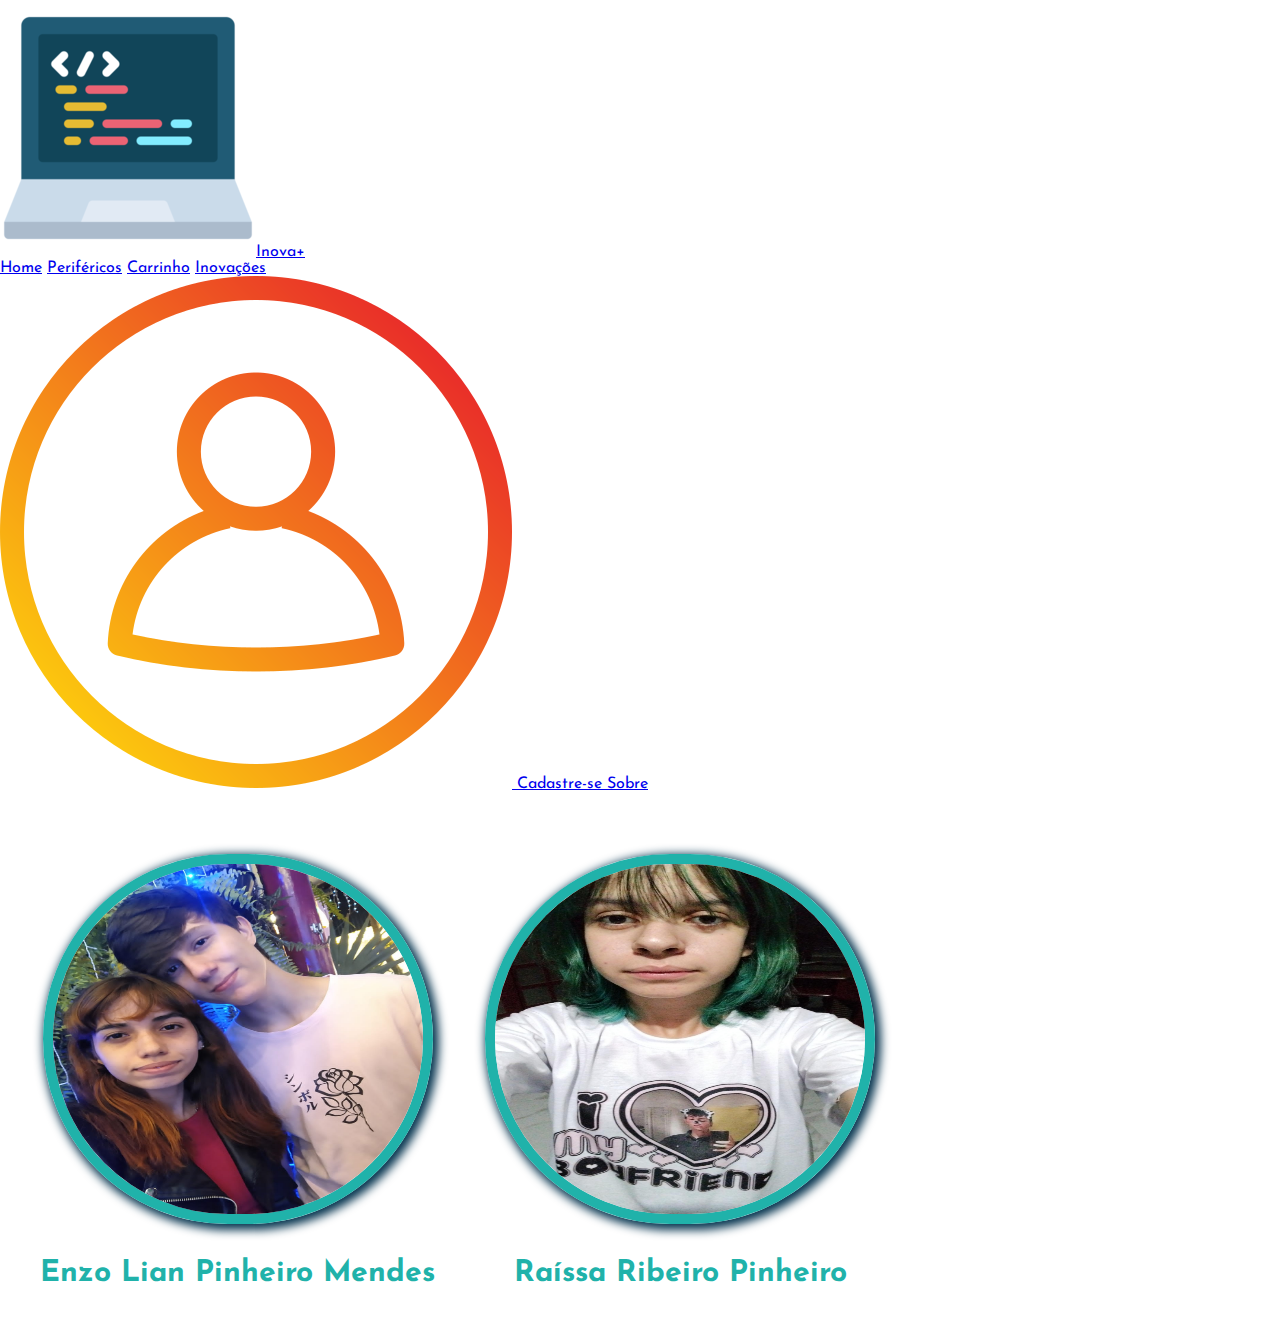
<file: about.html>
<!DOCTYPE html>
<html lang="pt-BR">

<head>
    <meta charset="UTF-8">
    <link rel="stylesheet" href="./css/styleabout.css">
    <link rel="icon" href="./Imagens/Icone/programming.ico" type="x-icon">
    <title>Inova+ | About</title>
</head>

<body>
    <nav>
        <a id="logo" href="index.html"><img src="./Imagens/Icone/programming.ico">Inova+</a>
        <div id="menu1">
            <a href="index.html">Home</a>
            <a href="products.html">Periféricos</a>
            <a href="shopping.html">Carrinho</a>
            <a href="innovations.html">Inovações</a>
        </div>
        <div id="menu2">
            <a class="cadastro" href="signup.html">
                <img src="./Imagens/Icone/user.png" id="usuario" alt="Ícone de usuário" title="Ícone de usuário"> Cadastre-se
            </a>
            <a id="sobre" href="about.html">Sobre</a>
        </div>
    </nav>
    <br><br>
    <div class="criadores">
        <div class="enzo">
            <img src="./Imagens/Fotos/devs/enzo.jpg" alt="Foto do aluno Enzo Lian Pinheiro Mendes" title="Foto do aluno Enzo Lian Pinheiro Mendes">
            <p>Enzo Lian Pinheiro Mendes</p>
        </div>
        <div class="raissa">
            <img src="./Imagens/Fotos/devs/raíssa.jpg" id="rai" alt="Foto da aluna Raíssa Ribeiro Pinheiro" title="Foto da aluna Raíssa Ribeiro Pinheiro">
            <p>Raíssa Ribeiro Pinheiro</p>
        </div>
    </div>

</body>

</html>
</file>
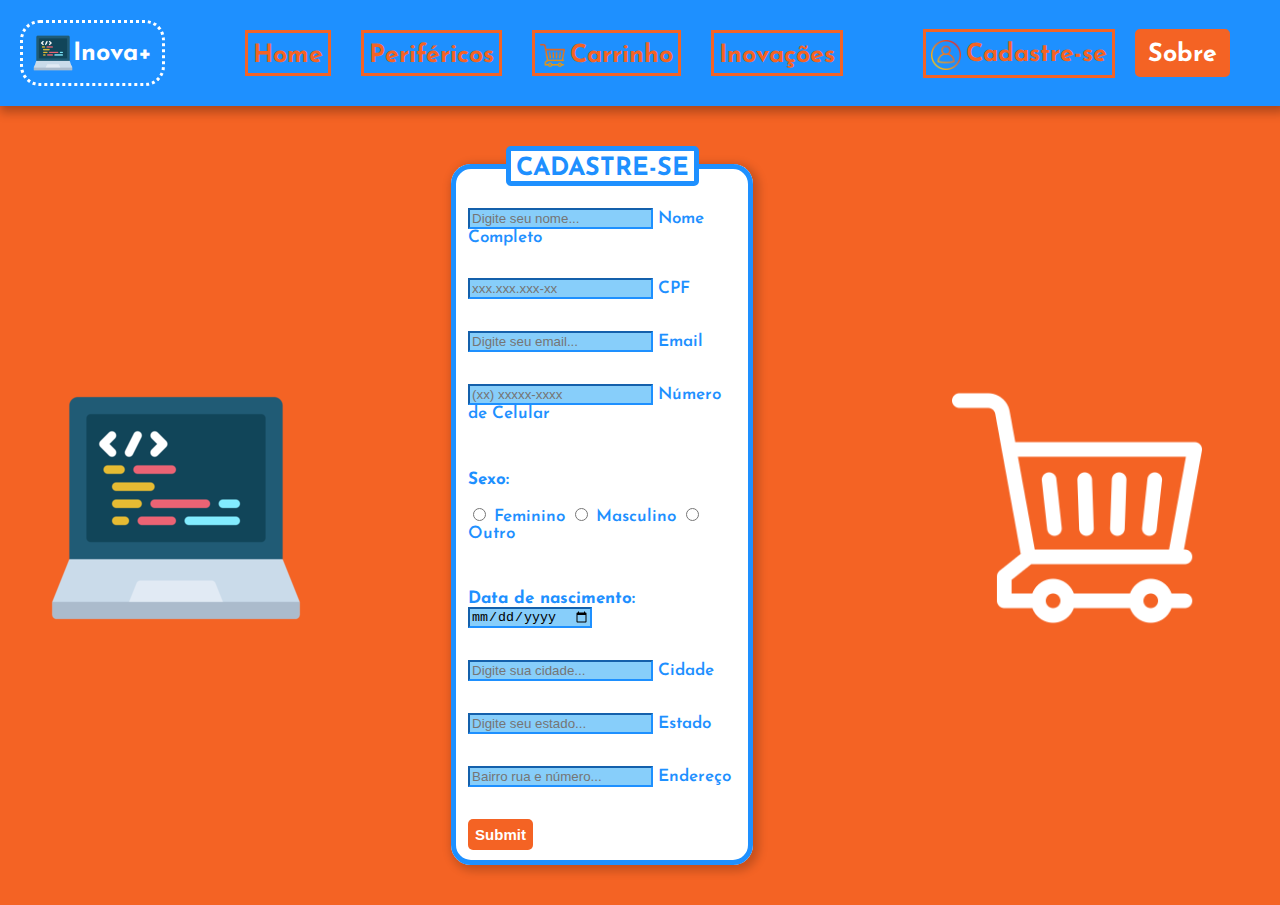
<file: cadastro.html>
<!DOCTYPE html>
<html lang="pt-BR">

<head>
    <meta charset="UTF-8">
    <link rel="stylesheet" href="./css/stylecadastro.css">
    <link rel="icon" href="./Imagens/Icone/programming.ico" type="x-icon">
    <title>Inova+ | Cadastre-se</title>
</head>

<body>
    <nav>
        <a id="logo" href="index.html"><img src="./Imagens/Icone/programming.ico">Inova+</a>
        <div id="menu1">
            <a href="index.html">Home</a>
            <a href="periféricos.html">Periféricos</a>
            <a href="carrinho.html"><img src="./Imagens/Icone/carrinho.png" id="carrinho" alt="Ícone de carrinho de compras" title="Ícone de carrinho de compras">Carrinho</a>
            <a href="inovações.html">Inovações</a>
        </div>
        <div id="menu2">
            <a class="cadastro" href="cadastro.html">
                <img src="./Imagens/Icone/user.png" id="usuario" alt="Ícone de usuário" title="Ícone de usuário"> Cadastre-se
            </a>
            <a id="sobre" href="sobre.html">Sobre</a>
        </div>
    </nav>

    <div class="box">
        <div class="botao_home">
            <a href="index.html">
                <img src="Imagens/Icone/programming.ico" alt="Logo" title="Logo">
                <p>Ir para Home --></p>
            </a>
        </div>
        <form action="">
            <fieldset>
                <legend><b>CADASTRE-SE</b></legend>
                <br>
                <div class="inputBox">
                    <input type="text" name="nome" id="nome" class="inputUser" placeholder="Digite seu nome..." required>
                    <label for="nome">Nome Completo</label>
                </div>
                <br><br>
                <div class="inputBox">
                    <input type="text" name="nome" id="nome" class="inputUser" placeholder="xxx.xxx.xxx-xx" pattern="\d{3}.\d{3}.\d{3}-\d{1,2}" required>
                    <label for="nome">CPF</label>
                </div>
                <br><br>
                <div class="inputBox">
                    <input type="email" name="email" id="email" class="inputUser" placeholder="Digite seu email..." required>
                    <label for="email">Email</label>
                </div>
                <br><br>
                <div class="inputBox">
                    <input type="tel" name="telefone" id="telefone" class="inputUser" placeholder="(xx) xxxxx-xxxx" pattern="\(\d{2}\) \d{4,5}-\d{4}" required>
                    <label for="telefone">Número de Celular</label>
                </div>
                <br><br>
                <div class="sexo">
                    <p>
                        Sexo:
                    </p>
                    <input type="radio" name="genero" value="feminino" required>
                    <label for="feminino">Feminino</label>
                    <input type="radio" name="genero" value="masculino" required>
                    <label for="masculino">Masculino</label>
                    <input type="radio" name="genero" value="outro" required>
                    <label for="outro">Outro</label>
                </div>
                <br><br><br>
                <div class="inputBox">
                    <label for="data_nascimento"><b>Data de nascimento:</b></label>
                    <input type="date" name="data_nascimento" id="data_nascimento" class="inputUser" required>
                </div>
                <br><br>
                <div class="inputBox">
                    <input type="text" name="cidade" id="cidade" class="inputUser" placeholder="Digite sua cidade..." required>
                    <label for="cidade">Cidade</label>
                </div>
                <br><br>
                <div class="inputBox">
                    <input type="text" name="estado" id="estado" placeholder="Digite seu estado..." class="inputUser" required>
                    <label for="estado">Estado</label>
                </div>
                <br><br>
                <div class="inputBox">
                    <input type="text" name="endereco" id="endereco" class="inputUser" placeholder="Bairro rua e número..." required>
                    <label for="endereco">Endereço</label>
                </div>
                <br><br>
                <input type="submit" name="submit" id="submit">
            </fieldset>
        </form>
        <div class="botao_carrinho">
            <a href="carrinho.html">
                <p>Ir para o Carrinho --></p>
                <img src="Imagens/Icone/carrinhobranco.png" alt="Carrinho" title="Carrinho">
            </a>
        </div>
    </div>


</body>

</html>
</file>
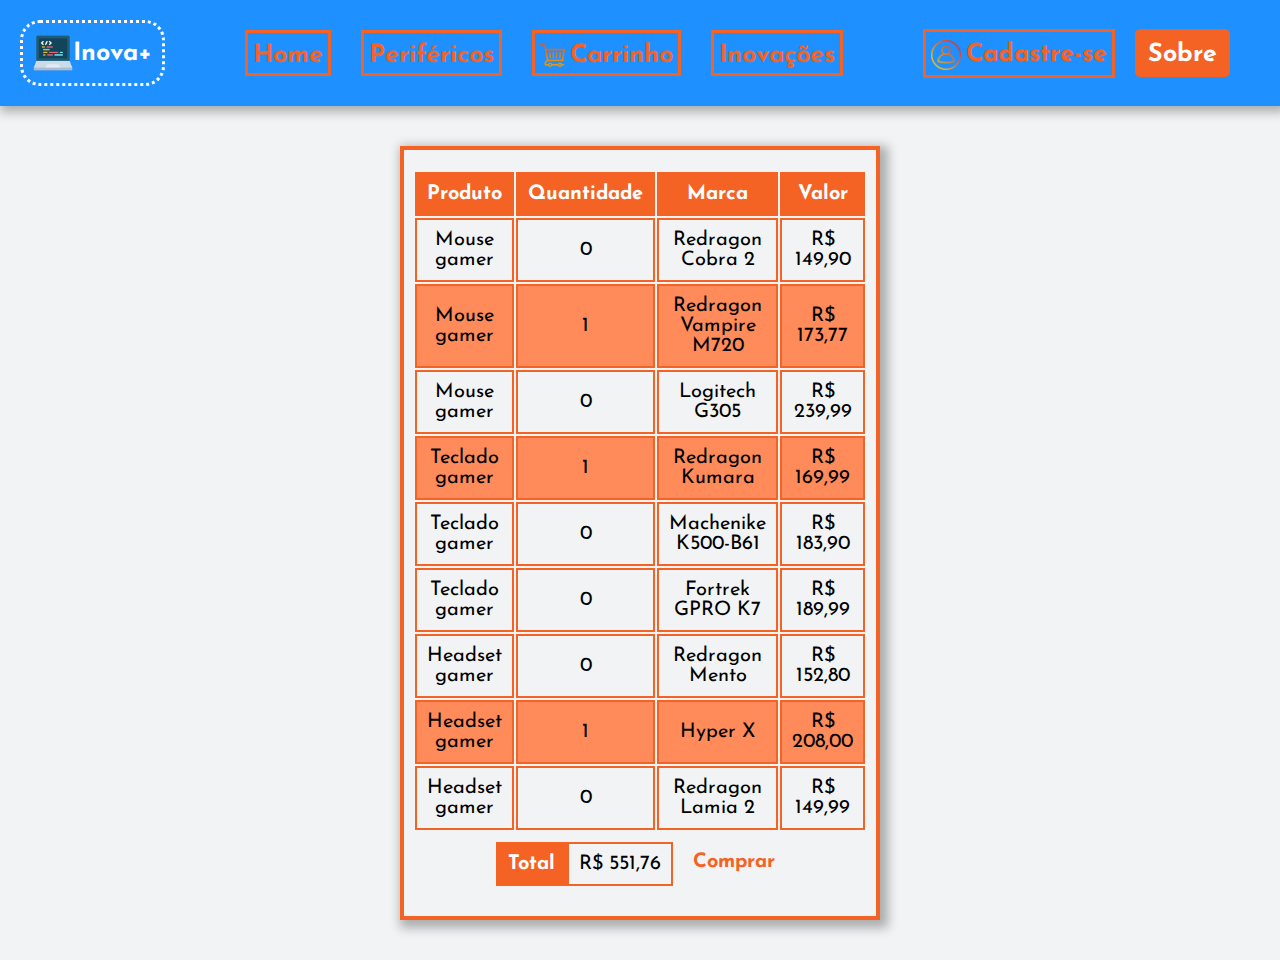
<file: carrinho.html>
<!DOCTYPE html>
<html lang="pt-br">

<head>
    <meta charset="utf-8">
    <title>Inova+ | Carrinho</title>
    <link rel="stylesheet" href="./css/stylecarrinho.css">
    <link rel="icon" href="./Imagens/Icone/programming.ico" type="x-icon">
</head>

<body>
    <nav>
        <a id="logo" href="index.html"><img src="./Imagens/Icone/programming.ico">Inova+</a>
        <div id="menu1">
            <a href="index.html">Home</a>
            <a href="periféricos.html">Periféricos</a>
            <a href="carrinho.html"><img src="./Imagens/Icone/carrinho.png" id="carrinho" alt="Ícone de carrinho de compras" title="Ícone de carrinho de compras">Carrinho</a>
            <a href="inovações.html">Inovações</a>
        </div>
        <div id="menu2">
            <a class="cadastro" href="cadastro.html">
                <img src="./Imagens/Icone/user.png" id="usuario" alt="Ícone de usuário" title="Ícone de usuário"> Cadastre-se
            </a>
            <a id="sobre" href="sobre.html">Sobre</a>
        </div>
    </nav>

    <table class="tabela">
        <tr>
            <div>
                <th>Produto</th>
                <th>Quantidade</th>
                <th>Marca</th>
                <th>Valor</th>
            </div>
        </tr>
        <tr>
            <td>Mouse gamer</td>
            <td>0</td>
            <td>Redragon Cobra 2</td>
            <td>R$ 149,90</td>
        </tr>
        <tr class="chosen">
            <td>Mouse gamer</td>
            <td>1</td>
            <td>Redragon Vampire M720</td>
            <td>R$ 173,77</td>
        </tr>
        <tr>
            <td>Mouse gamer</td>
            <td>0</td>
            <td>Logitech G305</td>
            <td>R$ 239,99</td>
        </tr>
        <tr class="chosen">
            <td>Teclado gamer</td>
            <td>1</td>
            <td>Redragon Kumara</td>
            <td>R$ 169,99</td>
        </tr>
        <tr>
            <td>Teclado gamer</td>
            <td>0</td>
            <td>Machenike K500-B61</td>
            <td>R$ 183,90</td>
        </tr>
        <tr>
            <td>Teclado gamer</td>
            <td>0</td>
            <td>Fortrek GPRO K7</td>
            <td>R$ 189,99</td>
        </tr>
        <tr>
            <td>Headset gamer</td>
            <td>0</td>
            <td>Redragon Mento</td>
            <td>R$ 152,80</td>
        </tr>
        <tr class="chosen">
            <td>Headset gamer</td>
            <td>1</td>
            <td>Hyper X</td>
            <td>R$ 208,00</td>
        </tr>
        <tr>
            <td>Headset gamer</td>
            <td>0</td>
            <td>Redragon Lamia 2</td>
            <td>R$ 149,99</td>
        </tr>
        <tr class="total">
            <th>Total</th>
            <td>R$ 551,76</td>
            <td id="compra"><a href="" id="bcompra">Comprar</a></td>
        </tr>
    </table>

</body>

</html>
</file>
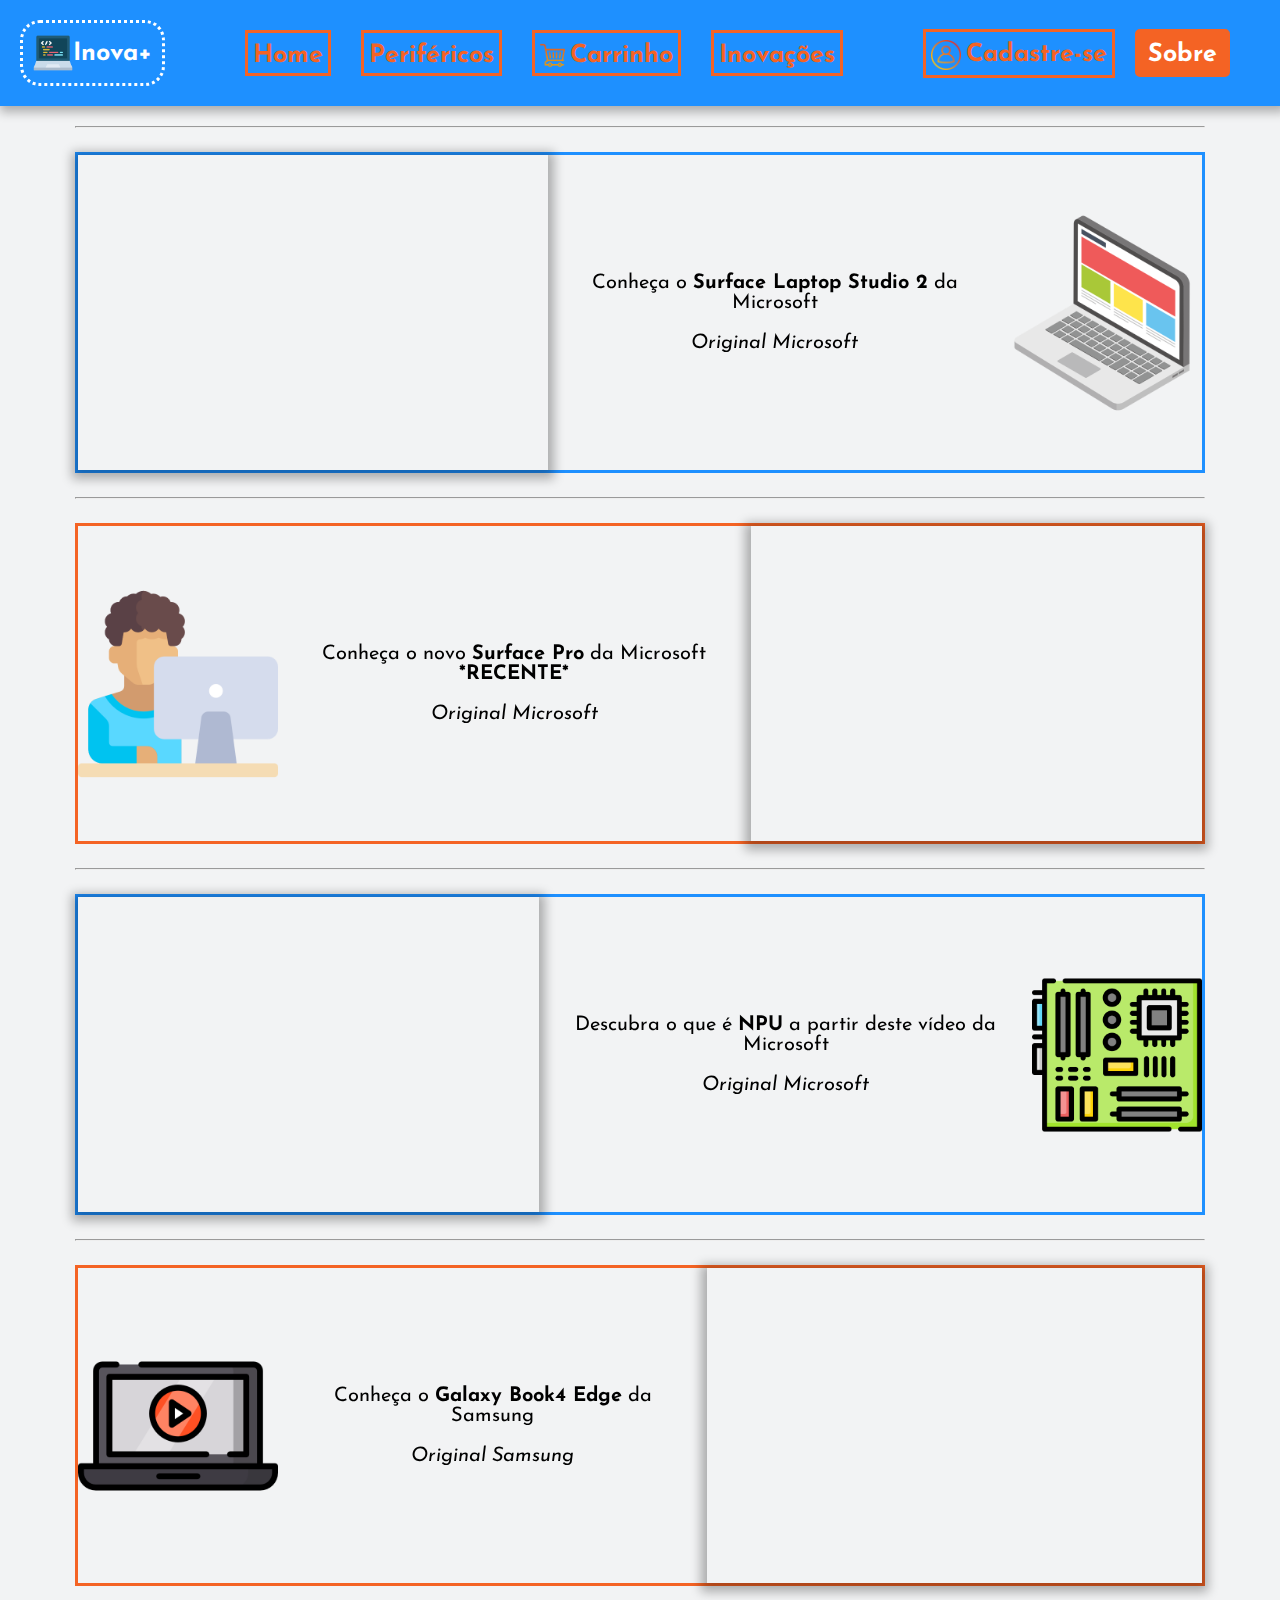
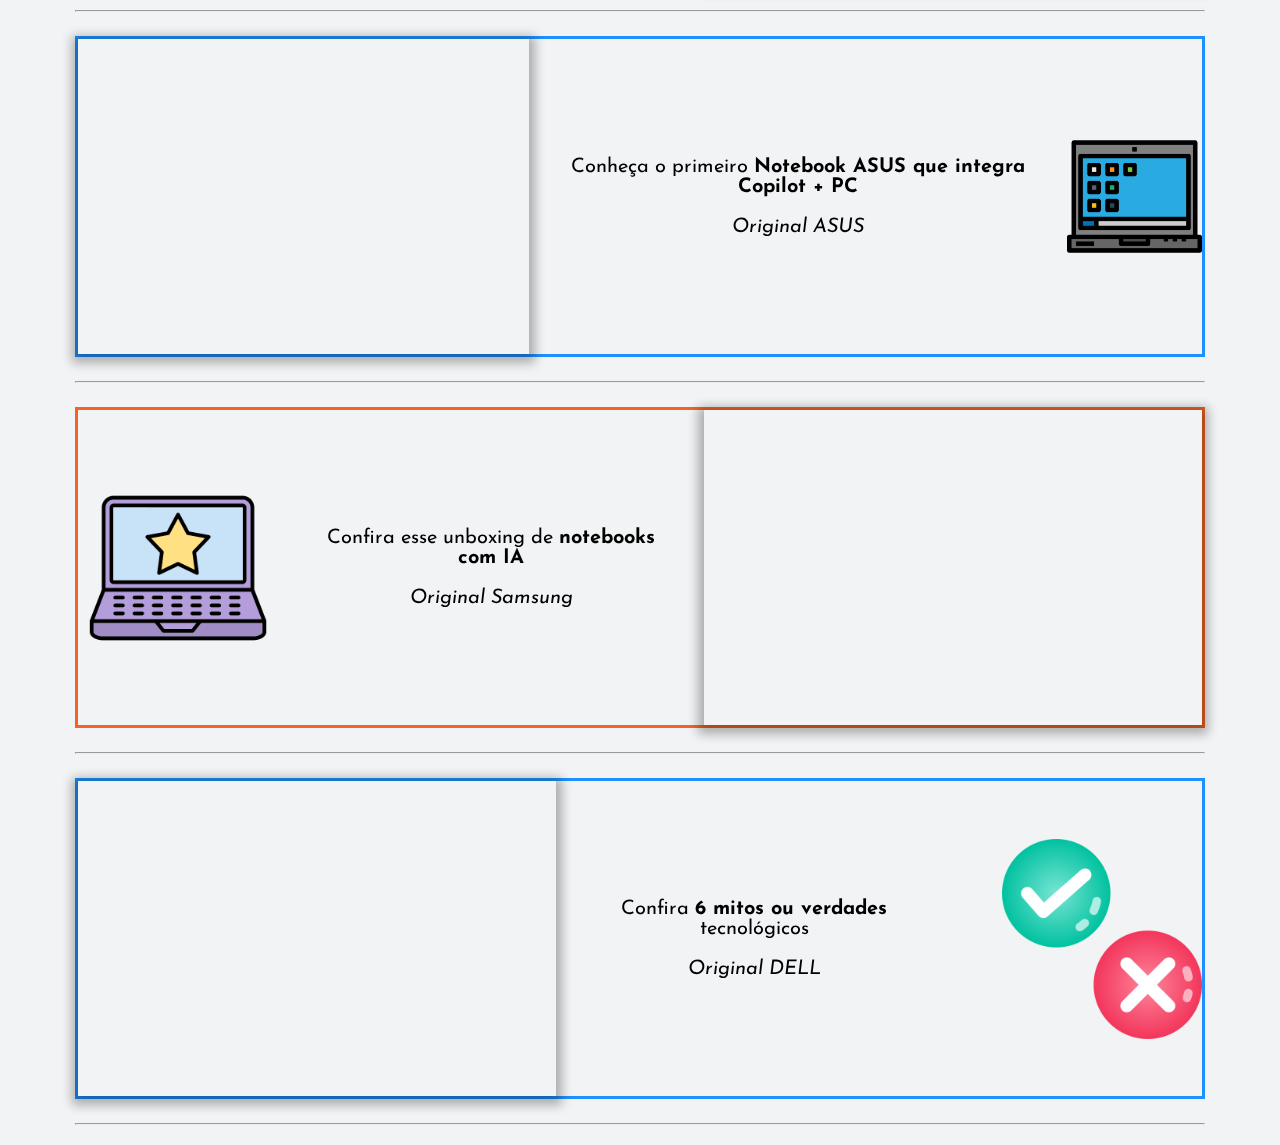
<file: inovações.html>
<!DOCTYPE html>
<html lang="pt-BR">

<head>
    <meta charset="UTF-8">
    <link rel="stylesheet" href="./css/styleinovações.css">
    <link rel="icon" href="./Imagens/Icone/programming.ico" type="x-icon">
    <title>Inova+ | Inovações</title>
</head>

<body>
    <nav>
        <a id="logo" href="index.html"><img src="./Imagens/Icone/programming.ico">Inova+</a>
        <div id="menu1">
            <a href="index.html">Home</a>
            <a href="periféricos.html">Periféricos</a>
            <a href="carrinho.html"><img src="./Imagens/Icone/carrinho.png" id="carrinho" alt="Ícone de carrinho de compras" title="Ícone de carrinho de compras">Carrinho</a>
            <a href="inovações.html">Inovações</a>
        </div>
        <div id="menu2">
            <a class="cadastro" href="cadastro.html">
                <img src="./Imagens/Icone/user.png" id="usuario" alt="Ícone de usuário" title="Ícone de usuário"> Cadastre-se
            </a>
            <a id="sobre" href="sobre.html">Sobre</a>
        </div>
    </nav>
    <div class="videos">
        <hr>
        <br>
        <div class="esquerda" id="video1">
            <iframe width="560" height="315" src="https://www.youtube.com/embed/y7KxKws5Voc?si=oCL7ig_bidieSVi7" title="YouTube video player" frameborder="0" allow="accelerometer; autoplay; clipboard-write; encrypted-media; gyroscope; picture-in-picture; web-share"
                referrerpolicy="strict-origin-when-cross-origin" allowfullscreen></iframe>
            <p>
                Conheça o <strong>Surface Laptop Studio 2</strong> da Microsoft<br><br> <i>Original Microsoft</i>
            </p>
            <img src="./Imagens/Icone/laptop1.png" alt="Ícone de notebook" title="Ícone de notebook">
        </div>
        <br>
        <hr>
        <br>
        <div class="direita" id="video2">
            <img src="./Imagens/Icone/laptop2.png" alt="Ícone de notebook" title="Ícone de notebook">
            <p>
                Conheça o novo <strong>Surface Pro</strong> da Microsoft <strong>*RECENTE*</strong><br><br> <i>Original Microsoft</i>
            </p>
            <iframe width="560" height="315" src="https://www.youtube.com/embed/jg1ZxdBFEYg?si=xREkFbKBSFzYJj18" title="YouTube video player" frameborder="0" allow="accelerometer; autoplay; clipboard-write; encrypted-media; gyroscope; picture-in-picture; web-share"
                referrerpolicy="strict-origin-when-cross-origin" allowfullscreen></iframe>
        </div>
        <br>
        <hr>
        <br>
        <div class="esquerda" id="video3">
            <iframe width="560" height="315" src="https://www.youtube.com/embed/SYpA7JpoLQM?si=nizxxjwVPiwlFCRY" title="YouTube video player" frameborder="0" allow="accelerometer; autoplay; clipboard-write; encrypted-media; gyroscope; picture-in-picture; web-share"
                referrerpolicy="strict-origin-when-cross-origin" allowfullscreen></iframe>
            <p>
                Descubra o que é <strong>NPU</strong> a partir deste vídeo da Microsoft <br><br> <i>Original Microsoft</i>
            </p>
            <img src="./Imagens/Icone/cpu.png" alt="Ícone de uma CPU" title="Ícone de uma CPU">
        </div>
        <br>
        <hr>
        <br>
        <div class="direita" id="video4">
            <img src="./Imagens/Icone/laptop3.png" alt="Ícone de notebook" title="Ícone de notebook">
            <p>
                Conheça o <strong>Galaxy Book4 Edge</strong> da Samsung <br><br> <i>Original Samsung</i>
            </p>
            <iframe width="560" height="315" src="https://www.youtube.com/embed/y60VeRU2V1Y?si=OoakBJbRPf3NAXQv" title="YouTube video player" frameborder="0" allow="accelerometer; autoplay; clipboard-write; encrypted-media; gyroscope; picture-in-picture; web-share"
                referrerpolicy="strict-origin-when-cross-origin" allowfullscreen></iframe>
        </div>
        <br>
        <hr>
        <br>
        <div class="esquerda" id="video5">
            <iframe width="560" height="315" src="https://www.youtube.com/embed/ShmsKSAmtMY?si=mnxn5nwkSKCtjUSm" title="YouTube video player" frameborder="0" allow="accelerometer; autoplay; clipboard-write; encrypted-media; gyroscope; picture-in-picture; web-share"
                referrerpolicy="strict-origin-when-cross-origin" allowfullscreen></iframe>
            <p>
                Conheça o primeiro <strong>Notebook ASUS que integra Copilot + PC</strong> <br><br> <i>Original ASUS</i>
            </p>
            <img src="./Imagens/Icone/laptop 4.png" alt="Ícone de notebook" title="Ícone de notebook">
        </div>
        <br>
        <hr>
        <br>
        <div class="direita" id="video6">
            <img src="./Imagens/Icone/laptop 5.png" alt="Ícone de notebook" title="Ícone de notebook">
            <p>
                Confira esse unboxing de <strong>notebooks com IA</strong> <br><br> <i>Original Samsung</i>
            </p>
            <iframe width="560" height="315" src="https://www.youtube.com/embed/Ya2Syb5XN3g?si=6d44pZcp6OnvSBPJ" title="YouTube video player" frameborder="0" allow="accelerometer; autoplay; clipboard-write; encrypted-media; gyroscope; picture-in-picture; web-share"
                referrerpolicy="strict-origin-when-cross-origin" allowfullscreen></iframe>
        </div>
        <br>
        <hr>
        <br>
        <div class="esquerda" id="video7">
            <iframe width="560" height="315" src="https://www.youtube.com/embed/AjB70319iZc?si=pRkGk4TG0EjdwNiM" title="YouTube video player" frameborder="0" allow="accelerometer; autoplay; clipboard-write; encrypted-media; gyroscope; picture-in-picture; web-share"
                referrerpolicy="strict-origin-when-cross-origin" allowfullscreen></iframe>
            <p>
                Confira <strong>6 mitos ou verdades</strong> tecnológicos <br><br> <i>Original DELL</i>
            </p>
            <img src="./Imagens/Icone/mitoouverdade.png" alt="Ícone de certo ou errado" title="Ícone de certo ou errado">
        </div>
        <br>
        <hr>
    </div>
</body>

</html>
</file>
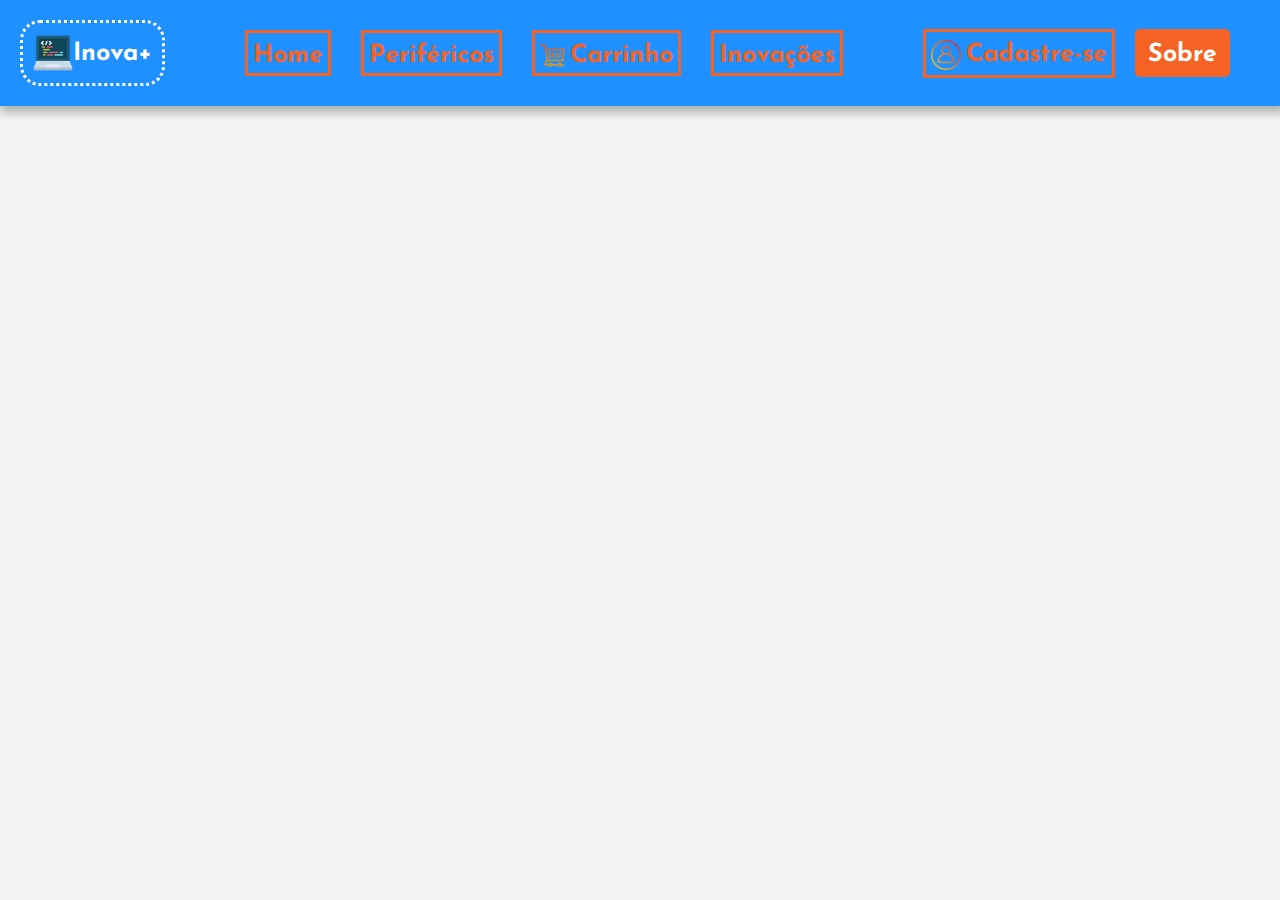
<file: periféricos.html>
<!DOCTYPE html>
<html lang="pt-br">

<head>
    <meta charset="utf-8">
    <title>Inova+ | Products</title>
    <link rel="stylesheet" href="./css/styleperiféricos.css">
    <link rel="icon" href="./Imagens/Icone/programming.ico" type="x-icon">
</head>

<body>
    <nav>
        <a id="logo" href="index.html"><img src="./Imagens/Icone/programming.ico">Inova+</a>
        <div id="menu1">
            <a href="index.html">Home</a>
            <a href="periféricos.html">Periféricos</a>
            <a href="carrinho.html"><img src="./Imagens/Icone/carrinho.png" id="carrinho" alt="Ícone de carrinho de compras" title="Ícone de carrinho de compras">Carrinho</a>
            <a href="inovações.html">Inovações</a>
        </div>
        <div id="menu2">
            <a class="cadastro" href="cadastro.html">
                <img src="./Imagens/Icone/user.png" id="usuario" alt="Ícone de usuário" title="Ícone de usuário"> Cadastre-se
            </a>
            <a id="sobre" href="sobre.html">Sobre</a>
        </div>
    </nav>
</body>

</html>
</file>
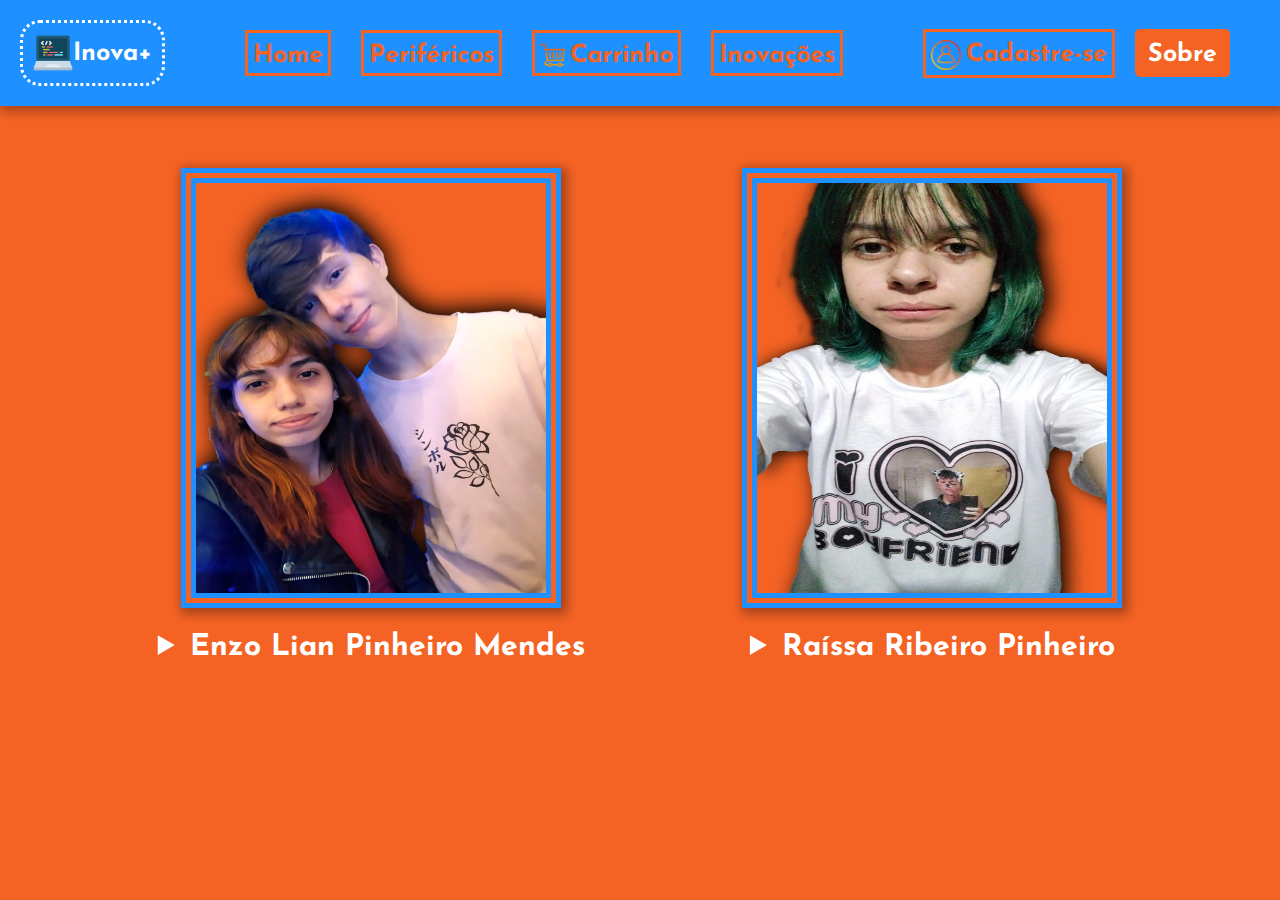
<file: sobre.html>
<!DOCTYPE html>
<html lang="pt-BR">

<head>
    <meta charset="UTF-8">
    <link rel="stylesheet" href="./css/stylesobre.css">
    <link rel="icon" href="./Imagens/Icone/programming.ico" type="x-icon">
    <title>Inova+ | Sobre</title>
</head>

<body>
    <nav>
        <a id="logo" href="index.html"><img src="./Imagens/Icone/programming.ico">Inova+</a>
        <div id="menu1">
            <a href="index.html">Home</a>
            <a href="periféricos.html">Periféricos</a>
            <a href="carrinho.html"><img src="./Imagens/Icone/carrinho.png" id="carrinho" alt="Ícone de carrinho de compras" title="Ícone de carrinho de compras">Carrinho</a>
            <a href="inovações.html">Inovações</a>
        </div>
        <div id="menu2">
            <a class="cadastro" href="cadastro.html">
                <img src="./Imagens/Icone/user.png" id="usuario" alt="Ícone de usuário" title="Ícone de usuário"> Cadastre-se
            </a>
            <a id="sobre" href="sobre.html">Sobre</a>
        </div>
    </nav>
    <br><br>
    <div class="criadores">
        <div class="enzo">
            <img src="./Imagens/Fotos/devs/enzo.png" alt="Foto do aluno Enzo Lian Pinheiro Mendes" title="Foto do aluno Enzo Lian Pinheiro Mendes">
            <details>
                <summary>Enzo Lian Pinheiro Mendes</summary>
                <div class="caracteristicas">
                    Estudando Desenvolvimento de Sistemas na Etec Fernando Prestes<br> Gosta de passar seu tempo jogando e estudando<br> A procura de um emprego na área
                </div>
            </details>
        </div>
        <div class="raissa">
            <img src="./Imagens/Fotos/devs/raíssa.png" id="rai" alt="Foto da aluna Raíssa Ribeiro Pinheiro" title="Foto da aluna Raíssa Ribeiro Pinheiro">
            <details>
                <summary>Raíssa Ribeiro Pinheiro</summary>
                <div class="caracteristicas">
                    Estudando Desenvolvimento de Sistemas na Etec Fernando Prestes<br> Estagiária de Marketing na Espaço Contabilidade<br> Interessada em Desenvolvimento Web e Design
                </div>
            </details>
        </div>
    </div>

</body>

</html>
</file>
<file: css/styleabout.css>
@import url('https://fonts.googleapis.com/css2?family=Josefin+Sans:ital,wght@0,100..700;1,100..700&display=swap');

body{
	margin: 0;
	padding: 0;
	font-family:'Josefin Sans';
}

.menu {
	font-size: 30px;
	list-style: none;
}
li {
	padding-right: 20px;
	float: left;
}
.criadores{
	margin-top: 30px;
	display:flex;
	text-align: center;
	margin-left: 40px;
}
.criadores img{
	height: 350px;
	width:370px;
	border:10px solid;
	border-color: lightseagreen;
	border-radius: 200px;
	box-shadow: 3px 3px 10px 3px rgb(7, 53, 80);
}
.criadores p{
	color: lightseagreen;
	font-weight: bold;
	font-size: 30px;
}

.raissa{
	margin-left: 50px;
}
</file>
<file: css/stylecadastro.css>
@import url('https://fonts.googleapis.com/css2?family=Josefin+Sans:ital,wght@0,100..700;1,100..700&display=swap');
body {
    margin: 0;
    padding: 0;
    font-family: 'Josefin Sans';
    background-color: #F46324;
}


/* Menu início */

nav {
    background-color: #1E90FF;
    padding: 20px;
    display: flex;
    justify-content: space-between;
    align-items: center;
    box-shadow: rgba(0, 0, 0, 0.295) 3px 3px 10px 3px;
}

a {
    display: flex;
    justify-content: space-between;
    align-items: center;
    font-weight: bold;
    float: left;
    text-decoration: none;
    margin-right: 30px;
    color: #F46324;
    font-size: 25px;
    border: #F46324 3px solid;
    padding: 10px 5px 5px 5px;
}

a:hover {
    font-weight: bolder;
    transition: 0.5s;
    color: white;
    border: white 3px solid;
}

#carrinho {
    height: 25px;
    width: 25px;
    margin-right: 5px;
}

#sobre {
    display: flex;
    align-items: center;
    background-color: #F46324;
    color: white;
    padding: 10px 10px 7px 10px;
    border-radius: 5px;
    border: #F46324 3px solid;
}

.cadastro {
    margin-right: 20px;
    padding-top: 8px;
}

#usuario {
    float: left;
    height: 30px;
    width: 30px;
    margin-right: 5px;
}

#sobre:hover {
    color: #F46324;
    background-color: white;
    border: white 3px solid;
}

#logo {
    color: white;
    border: white 3px dotted;
    border-radius: 20px;
    padding: 10px;
}

#logo:hover {
    color: #F46324;
    border: #F46324 3px dotted;
}

#logo img {
    height: 40px;
    width: 40px;
}


/* Menu fim */

form {
    width: 370px;
    color: #1E90FF;
}

legend {
    color: #1E90FF;
    background-color: white;
    border-radius: 5px;
    border: #1E90FF 5px solid;
    padding: 5px 5px 0 5px;
    font-weight: bolder;
    font-size: 25px;
    text-align: center;
}

fieldset {
    box-shadow: 3px 3px 10px 3px rgba(0, 0, 0, 0.200);
    background-color: white;
    border-radius: 20px;
    border: #1E90FF 5px solid;
}

label {
    font-size: 17px;
    font-weight: 600;
}

p {
    font-weight: bold;
    font-size: 17px;
}

.box {
    display: flex;
    justify-content: center;
    margin: 40px;
}

#submit {
    color: white;
    background-color: #F46324;
    border-radius: 5px;
    font-size: 15px;
    font-weight: bold;
    padding: 7px;
    border: none;
}

#submit:hover {
    background-color: #1E90FF;
    transition: 0.5s;
    cursor: pointer;
}

#data_nascimento {
    cursor: pointer;
}

.sexo input {
    cursor: pointer;
}

input {
    color: black;
    border-color: #1E90FF;
    background-color: lightskyblue
}

.botao_carrinho img {
    width: 250px;
    height: 250px;
}

.botao_carrinho {
    display: flex;
    align-items: center;
    padding-left: 70px;
}

.botao_home {
    display: flex;
    align-items: center;
    padding-right: 30px;
}

.botao_carrinho p {
    padding-left: 30px;
}

.botao_home p {
    padding-right: 20px;
}
</file>
<file: css/stylecarrinho.css>
@import url('https://fonts.googleapis.com/css2?family=Josefin+Sans:ital,wght@0,100..700;1,100..700&display=swap');
body {
    background-color: #F2F3F4;
    margin: 0;
    padding: 0;
    font-family: 'Josefin Sans';
}


/* Menu início */

nav {
    background-color: #1E90FF;
    padding: 20px;
    display: flex;
    justify-content: space-between;
    align-items: center;
    box-shadow: rgba(0, 0, 0, 0.295) 3px 3px 10px 3px;
}

a {
    display: flex;
    justify-content: space-between;
    align-items: center;
    font-weight: bold;
    float: left;
    text-decoration: none;
    margin-right: 30px;
    color: #F46324;
    font-size: 25px;
    border: #F46324 3px solid;
    padding: 10px 5px 5px 5px;
}

a:hover {
    font-weight: bolder;
    transition: 0.5s;
    color: white;
    border: white 3px solid;
}

#carrinho {
    height: 25px;
    width: 25px;
    margin-right: 5px;
}

#sobre {
    display: flex;
    align-items: center;
    background-color: #F46324;
    color: white;
    padding: 10px 10px 7px 10px;
    border-radius: 5px;
    border: #F46324 3px solid;
}

.cadastro {
    margin-right: 20px;
    padding-top: 8px;
}

#usuario {
    float: left;
    height: 30px;
    width: 30px;
    margin-right: 5px;
}

#sobre:hover {
    color: #F46324;
    background-color: white;
    border: white 3px solid;
}

#logo {
    color: white;
    border: white 3px dotted;
    border-radius: 20px;
    padding: 10px;
}

#logo:hover {
    color: #F46324;
    border: #F46324 3px dotted;
}

#logo img {
    height: 40px;
    width: 40px;
}


/* Menu fim */

.tabela {
    font-size: 20px;
    margin: 40px 400px 40px 400px;
    padding: 20px;
    display: flex;
    justify-content: center;
    border: 4px solid #F46324;
    box-shadow: 4px 4px 10px 4px rgba(0, 0, 0, 0.289);
}

tr,
td,
th {
    padding: 10px;
    border: 2px solid #F46324;
}

th {
    background-color: #F46324;
    color: white;
}

td {
    text-align: center;
}

.chosen {
    background-color: #ff8b5a;
}

.total {
    display: flex;
    justify-content: center;
    border: none;
    font-size: 20px;
}

.total #compra {
    border: none;
    margin-left: 10px;
}

#bcompra {
    display: contents;
    font-size: 20px;
    color: #F46324;
    margin: 0;
    float: none;
}

#bcompra:hover {
    color: #ff8b5a;
}
</file>
<file: css/styleinovações.css>
@import url('https://fonts.googleapis.com/css2?family=Josefin+Sans:ital,wght@0,100..700;1,100..700&display=swap');
body {
    margin: 0;
    padding: 0;
    font-family: 'Josefin Sans';
    background-color: #F2F3F4;
}


/* Menu início */

nav {
    background-color: #1E90FF;
    padding: 20px;
    display: flex;
    justify-content: space-between;
    align-items: center;
    box-shadow: rgba(0, 0, 0, 0.295) 3px 3px 10px 3px;
}

a {
    display: flex;
    justify-content: space-between;
    align-items: center;
    font-weight: bold;
    float: left;
    text-decoration: none;
    margin-right: 30px;
    color: #F46324;
    font-size: 25px;
    border: #F46324 3px solid;
    padding: 10px 5px 5px 5px;
}

a:hover {
    font-weight: bolder;
    transition: 0.5s;
    color: white;
    border: white 3px solid;
}

#carrinho {
    height: 25px;
    width: 25px;
    margin-right: 5px;
}

#sobre {
    display: flex;
    align-items: center;
    background-color: #F46324;
    color: white;
    padding: 10px 10px 7px 10px;
    border-radius: 5px;
    border: #F46324 3px solid;
}

.cadastro {
    margin-right: 20px;
    padding-top: 8px;
}

#usuario {
    float: left;
    height: 30px;
    width: 30px;
    margin-right: 5px;
}

#sobre:hover {
    color: #F46324;
    background-color: white;
    border: white 3px solid;
}

#logo {
    color: white;
    border: white 3px dotted;
    border-radius: 20px;
    padding: 10px;
}

#logo:hover {
    color: #F46324;
    border: #F46324 3px dotted;
}

#logo img {
    height: 40px;
    width: 40px;
}


/* Menu fim */

.videos {
    margin: 20px 75px 20px 75px;
}

.videos img {
    height: 200px;
    width: 200px;
}

#video5 img {
    height: 135px;
    width: 135px;
}

#video7 img {
    margin-left: 50px;
}

#video3 img {
    height: 170px;
    width: 170px;
}

.esquerda {
    display: flex;
    align-items: center;
    border: #1E90FF 3px solid;
}

.direita {
    display: flex;
    justify-content: right;
    align-items: center;
    border: #F46324 3px solid;
}

iframe {
    box-shadow: 0px 3px 10px 6px rgba(0, 0, 0, 0.295);
}

p {
    text-align: center;
    margin-left: 35px;
    margin-right: 35px;
    font-size: 20px;
}
</file>
<file: css/styleperiféricos.css>
@import url('https://fonts.googleapis.com/css2?family=Josefin+Sans:ital,wght@0,100..700;1,100..700&display=swap');
body {
    background-color: #F2F3F4;
    margin: 0;
    padding: 0;
    font-family: 'Josefin Sans';
}


/* Menu início */

nav {
    background-color: #1E90FF;
    padding: 20px;
    display: flex;
    justify-content: space-between;
    align-items: center;
    box-shadow: rgba(0, 0, 0, 0.295) 3px 3px 10px 3px;
}

a {
    display: flex;
    justify-content: space-between;
    align-items: center;
    font-weight: bold;
    float: left;
    text-decoration: none;
    margin-right: 30px;
    color: #F46324;
    font-size: 25px;
    border: #F46324 3px solid;
    padding: 10px 5px 5px 5px;
}

a:hover {
    font-weight: bolder;
    transition: 0.5s;
    color: white;
    border: white 3px solid;
}

#carrinho {
    height: 25px;
    width: 25px;
    margin-right: 5px;
}

#sobre {
    display: flex;
    align-items: center;
    background-color: #F46324;
    color: white;
    padding: 10px 10px 7px 10px;
    border-radius: 5px;
    border: #F46324 3px solid;
}

.cadastro {
    margin-right: 20px;
    padding-top: 8px;
}

#usuario {
    float: left;
    height: 30px;
    width: 30px;
    margin-right: 5px;
}

#sobre:hover {
    color: #F46324;
    background-color: white;
    border: white 3px solid;
}

#logo {
    color: white;
    border: white 3px dotted;
    border-radius: 20px;
    padding: 10px;
}

#logo:hover {
    color: #F46324;
    border: #F46324 3px dotted;
}

#logo img {
    height: 40px;
    width: 40px;
}


/* Menu fim */
</file>
<file: css/stylesobre.css>
@import url('https://fonts.googleapis.com/css2?family=Josefin+Sans:ital,wght@0,100..700;1,100..700&display=swap');
body {
    margin: 0;
    padding: 0;
    font-family: 'Josefin Sans';
    background-color: #F46324;
}


/* Menu início */

nav {
    background-color: #1E90FF;
    padding: 20px;
    display: flex;
    justify-content: space-between;
    align-items: center;
    box-shadow: rgba(0, 0, 0, 0.295) 3px 3px 10px 3px;
}

a {
    display: flex;
    justify-content: space-between;
    align-items: center;
    font-weight: bold;
    float: left;
    text-decoration: none;
    margin-right: 30px;
    color: #F46324;
    font-size: 25px;
    border: #F46324 3px solid;
    padding: 10px 5px 5px 5px;
}

a:hover {
    font-weight: bolder;
    transition: 0.5s;
    color: white;
    border: white 3px solid;
}

#carrinho {
    height: 25px;
    width: 25px;
    margin-right: 5px;
}

#sobre {
    display: flex;
    align-items: center;
    background-color: #F46324;
    color: white;
    padding: 10px 10px 7px 10px;
    border-radius: 5px;
    border: #F46324 3px solid;
}

.cadastro {
    margin-right: 20px;
    padding-top: 8px;
}

#usuario {
    float: left;
    height: 30px;
    width: 30px;
    margin-right: 5px;
}

#sobre:hover {
    color: #F46324;
    background-color: white;
    border: white 3px solid;
}

#logo {
    color: white;
    border: white 3px dotted;
    border-radius: 20px;
    padding: 10px;
}

#logo:hover {
    color: #F46324;
    border: #F46324 3px dotted;
}

#logo img {
    height: 40px;
    width: 40px;
}


/* Menu fim */

.criadores {
    margin-top: 30px;
    margin-bottom: 30px;
    display: flex;
    text-align: center;
    justify-content: space-evenly;
}

.criadores img {
    border: #1E90FF 15px double;
    height: 410px;
    width: 350px;
    box-shadow: 3px 3px 10px 3px rgba(0, 0, 0, 0.33);
}

summary {
    margin-top: 20px;
    color: white;
    font-weight: bold;
    font-size: 30px;
    cursor: pointer;
}

.caracteristicas {
    display: flex;
    font-size: 17px;
    background-color: white;
    border-radius: 10px;
    padding: 15px;
    box-shadow: 3px 3px 10px 3px rgba(0, 0, 0, 0.218);
}
</file>
